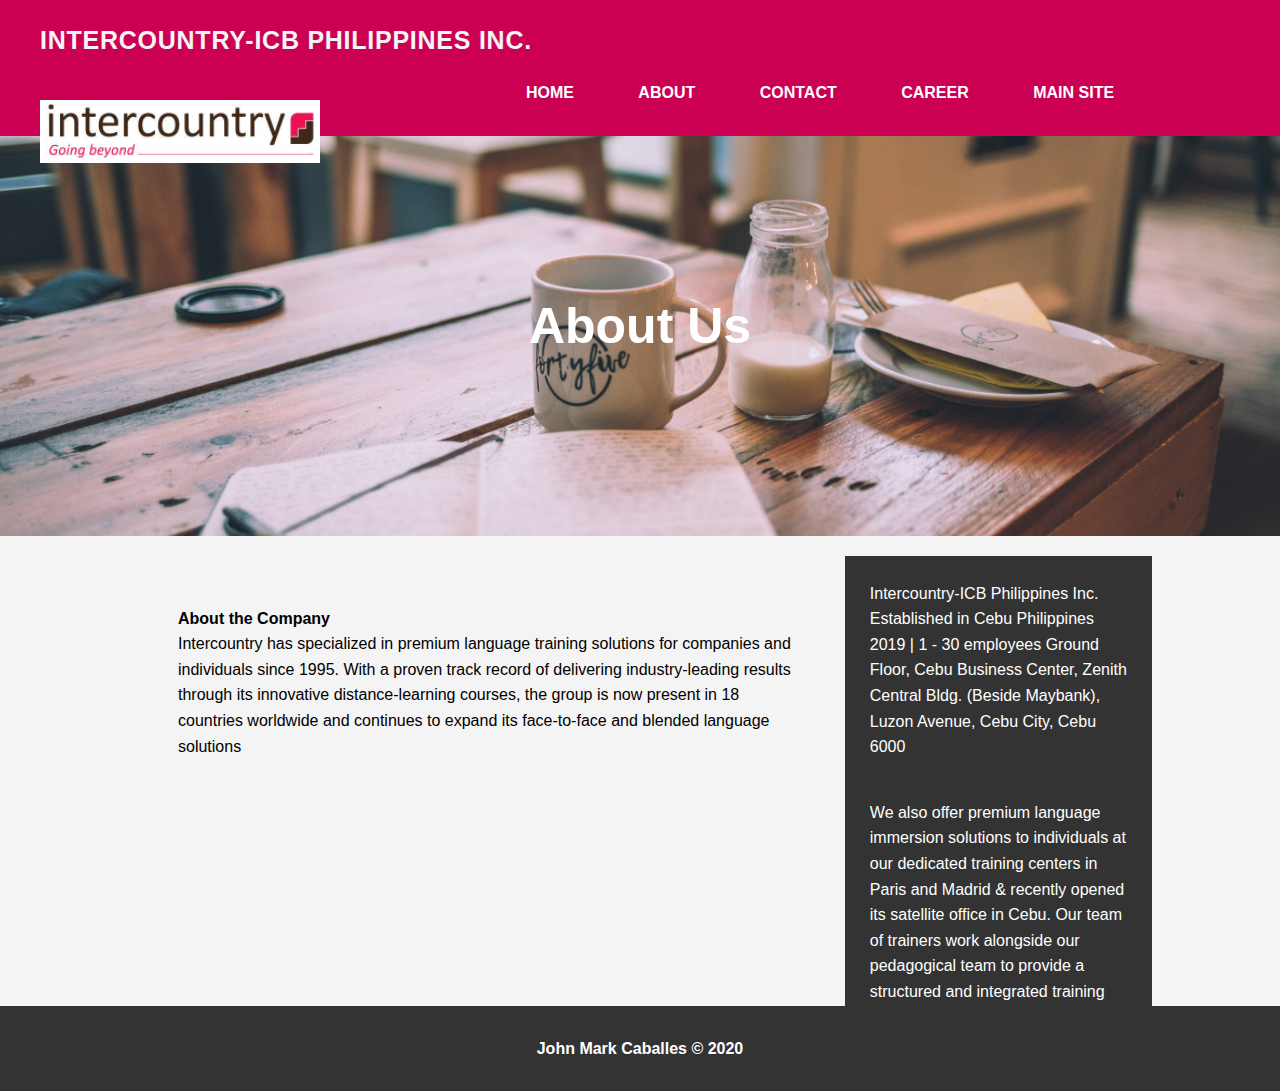
<file: about.html>
<!DOCTYPE html>
<html lang="en">

<head>
    <meta charset="UTF-8">
    <meta name="viewport" content="width=device-width, initial-scale=1.0">
    <title>Intercountry CEBU</title>
    <link rel="stylesheet" href="style.css">
</head>

<body>

    <nav id="navbar">
        <h1>Intercountry-ICB Philippines Inc.</h1>
        <ul>
            <img src="./img/logo.PNG" alt="intercountry logo">
            <li><a href="./index.html">Home</a></li>
            <li><a href="./about.html">About</a></li>
            <li><a href="./contact.html">Contact</a></li>
            <li><a href="./career.html">Career</a></li>
            <li><a href="https://www.intercountry.com/" target="_blank">Main Site</a></li>
        </ul>
    </nav>

    <header id="main-about">
        <h1>About Us</h1>
    </header>

    <div class="container">
        <section id="main">
            <p> <strong>About the Company</strong> <br>
                Intercountry has specialized in premium language training solutions for companies and individuals since
                1995. With a proven track record of delivering industry-leading results through its innovative
                distance-learning courses, the group is now present in 18 countries worldwide and continues to expand
                its face-to-face and blended language solutions </p>
            <p>


        </section>
        <section id="sidebar">
            <p>Intercountry-ICB Philippines Inc. Established in Cebu Philippines 2019 | 1 - 30 employees Ground Floor,
                Cebu Business Center, Zenith Central Bldg. (Beside Maybank), Luzon Avenue, Cebu City, Cebu 6000</p>

            <p>
                We also offer premium language immersion solutions to individuals at our dedicated training centers in
                Paris and Madrid & recently opened its satellite office in Cebu. Our team of trainers work alongside our
                pedagogical team to provide a structured and integrated training program which is optimized for learner
                progression
            </p>

        </section>
    </div>

    <footer id="main-footer">
        John Mark Caballes &copy; 2020
    </footer>

</body>

</html>
</file>
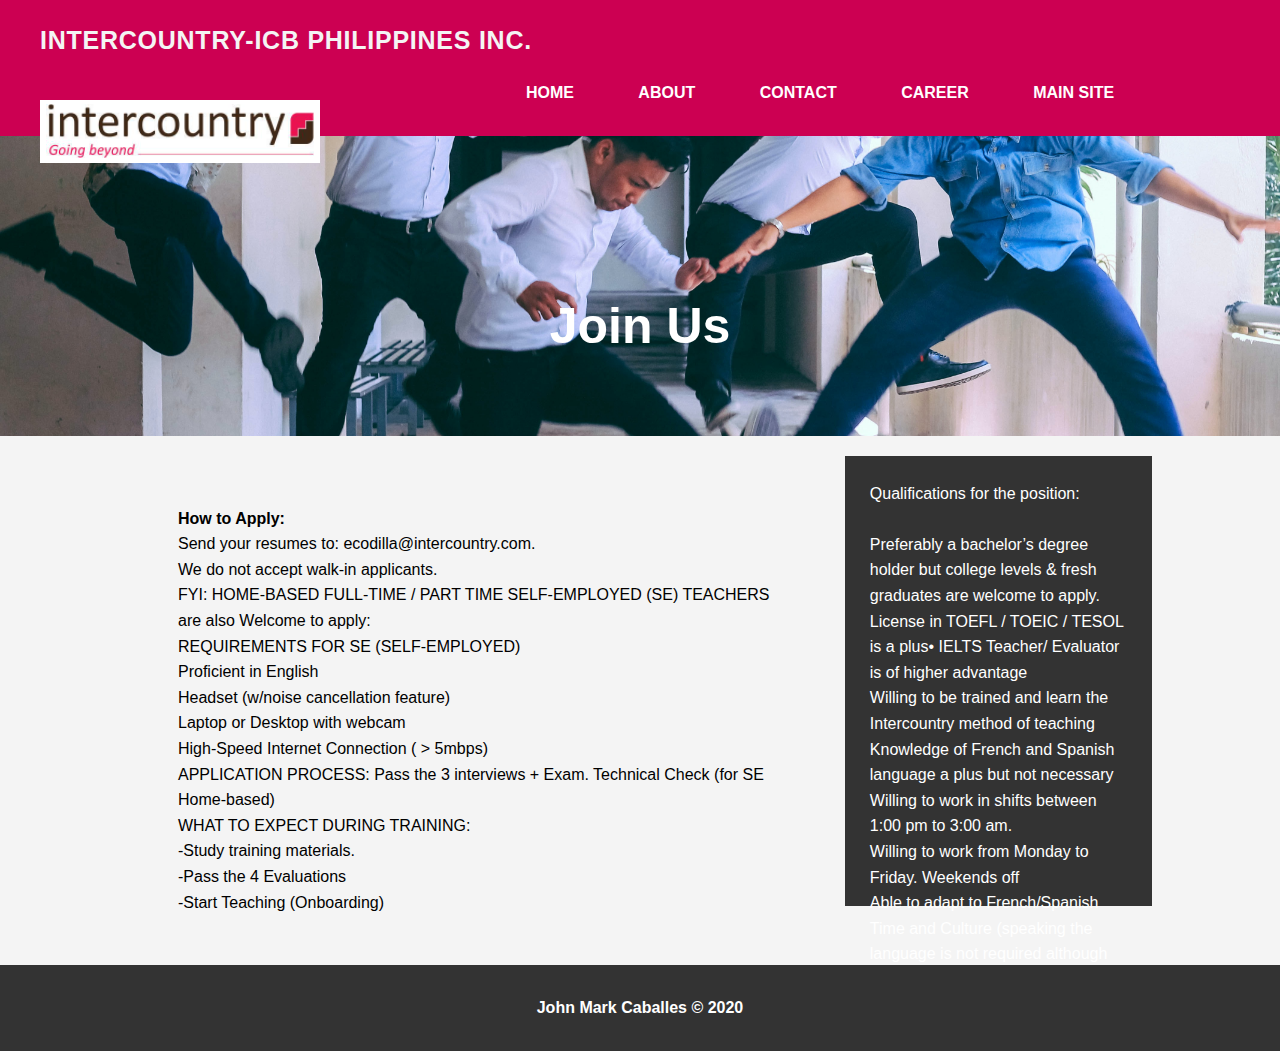
<file: career.html>
<!DOCTYPE html>
<html lang="en">

<head>
    <meta charset="UTF-8">
    <meta name="viewport" content="width=device-width, initial-scale=1.0">
    <title>Intercountry CEBU</title>
    <link rel="stylesheet" href="style.css">
</head>

<body>

    <nav id="navbar">
        <h1>Intercountry-ICB Philippines Inc.</h1>
        <ul>
            <img src="./img/logo.PNG" alt="intercountry logo">
            <li><a href="./index.html">Home</a></li>
            <li><a href="./about.html">About</a></li>
            <li><a href="./contact.html">Contact</a></li>
            <li><a href="./career.html">Career</a></li>
            <li><a href="https://www.intercountry.com/" target="_blank">Main Site</a></li>
        </ul>
    </nav>

    <header id="main-career">
        <h1>Join Us</h1>
    </header>

    <div class="container">
        <section id="main">
            <p> <strong>How to Apply:</strong> <br>

                Send your resumes to: ecodilla@intercountry.com. <br>
                We do not accept walk-in applicants. <br>
                FYI: HOME-BASED FULL-TIME / PART TIME SELF-EMPLOYED (SE) TEACHERS are also Welcome to apply: <br>
                REQUIREMENTS FOR SE (SELF-EMPLOYED) <br>
                Proficient in English <br>
                Headset (w/noise cancellation feature) <br>
                Laptop or Desktop with webcam <br>
                High-Speed Internet Connection ( > 5mbps) <br>
                APPLICATION PROCESS: Pass the 3 interviews + Exam. Technical Check (for SE Home-based) <br>
                WHAT TO EXPECT DURING TRAINING: <br>
                -Study training materials. <br>
                -Pass the 4 Evaluations <br>
                -Start Teaching (Onboarding) <br>
            </p>


        </section>
        <section id="sidebar">
            <p>Qualifications for the position: <br> <br>
                Preferably a bachelor’s degree holder but college levels & fresh graduates are welcome to apply. <br>
                License in TOEFL / TOEIC / TESOL is a plus• IELTS Teacher/ Evaluator is of higher advantage <br>
                Willing to be trained and learn the Intercountry method of teaching <br>
                Knowledge of French and Spanish language a plus but not necessary <br>
                Willing to work in shifts between 1:00 pm to 3:00 am. <br>
                Willing to work from Monday to Friday. Weekends off <br>
                Able to adapt to French/Spanish Time and Culture (speaking the language is not required although an
                advantage) <br>
                Team Player <br></p>

        </section>
    </div>

    <footer id="main-footer">
        John Mark Caballes &copy; 2020
    </footer>

</body>

</html>
</file>
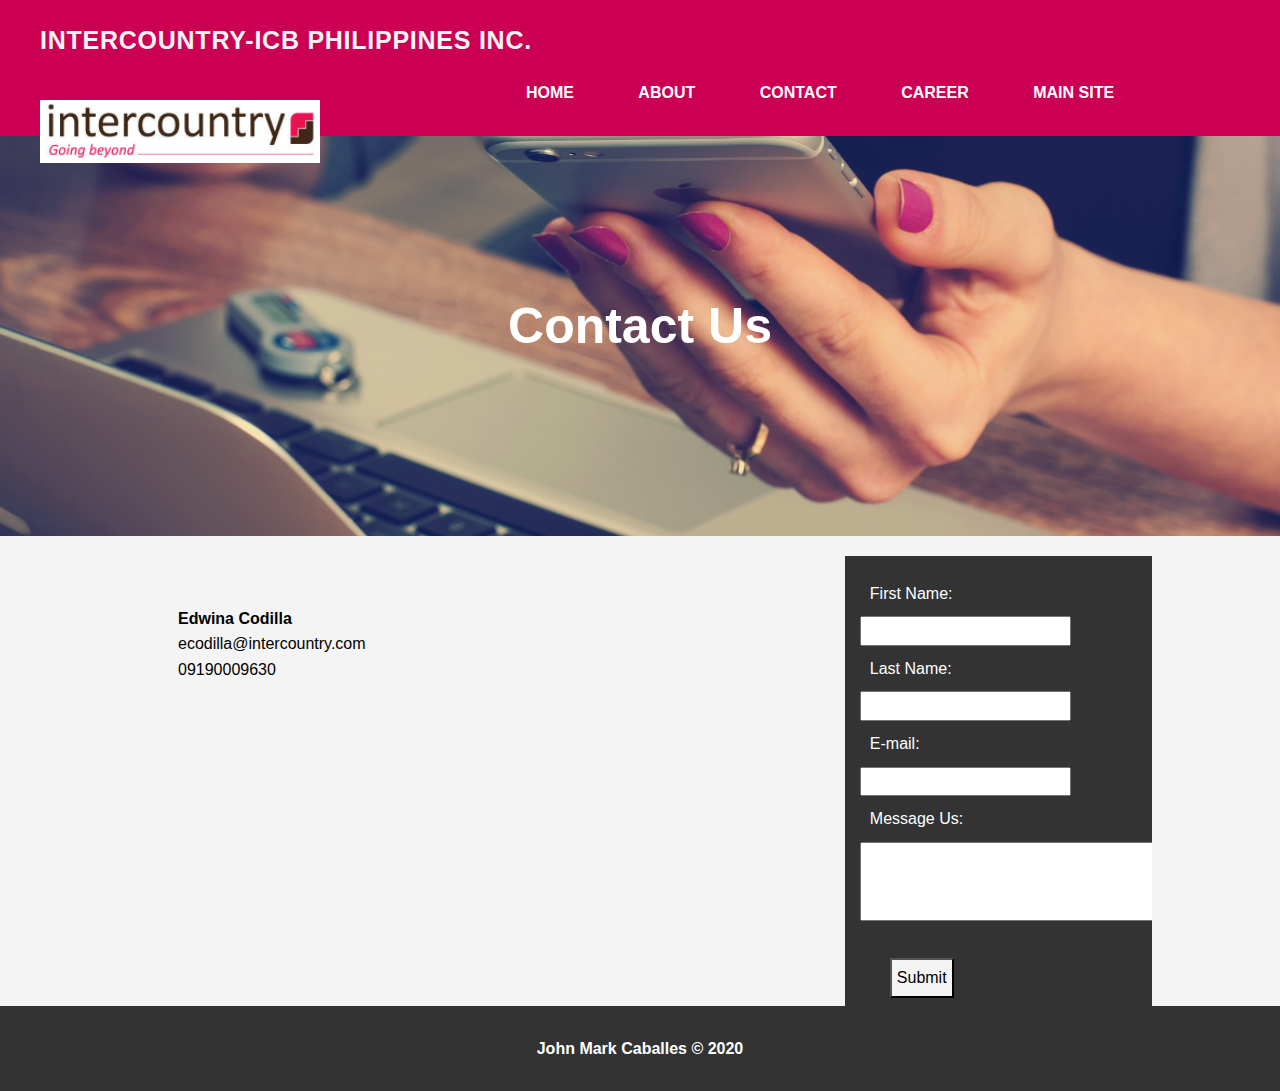
<file: contact.html>
<!DOCTYPE html>
<html lang="en">

<head>
    <meta charset="UTF-8">
    <meta name="viewport" content="width=device-width, initial-scale=1.0">
    <title>Intercountry CEBU</title>
    <link rel="stylesheet" href="style.css">
</head>

<body>

    <nav id="navbar">
        <h1>Intercountry-ICB Philippines Inc.</h1>
        <ul>
            <img src="./img/logo.PNG" alt="intercountry logo">
            <li><a href="./index.html">Home</a></li>
            <li><a href="./about.html">About</a></li>
            <li><a href="./contact.html">Contact</a></li>
            <li><a href="./career.html">Career</a></li>
            <li><a href="https://www.intercountry.com/" target="_blank">Main Site</a></li>
        </ul>
    </nav>

    <header id="main-contact">
        <h1>Contact Us</h1>
    </header>

    <div class="container">
        <section id="main">
            <p> <strong>Edwina Codilla</strong> <br>
                ecodilla@intercountry.com <br>
                09190009630</p>
            <p>


        </section>
        <section id="sidebar">
            <form>
                <label>First Name: </label>
                <input type="text" name="name">
                <label>Last Name: </label>
                <input type="text" name="name">
                <label>E-mail: </label>
                <input type="email" name="email">
                <label>Message Us:</label>
                <textarea name="text" cols="30" rows="3"></textarea>
                <input class="button" type="button" value="Submit">
            </form>

        </section>
    </div>

    <footer id="main-footer">
        John Mark Caballes &copy; 2020
    </footer>

</body>

</html>
</file>
<file: style.css>
* {
    margin: 0;
    padding: 0;
    font-size: 16px;
    line-height: 1.6em;
    box-sizing: border-box;
}

body {
    font-family: Arial, Helvetica, sans-serif;
    background: #f4f4f4;
}

.container {
    width: 80%;
    margin: auto;
    overflow: hidden;
}

.button {
    display: block;
    margin: 30px;
    padding: 5px;
    background: #f4f4f4;
}

.button:hover {
    background: #cc0052;
    color: #fff;
    padding: 5px;
}

/* index.html CSS */

#navbar {
    background-color: #cc0052;
    padding-bottom: 30px;
    text-align: center;
}

#navbar h1 {
    color: #f4f4f4;
    text-transform: uppercase;
    list-style: none;
    padding: 20px 40px;
    text-align: left;
    font-size: 25px;
    letter-spacing: 0.03em;
}

#navbar li {
    display: inline;
    text-transform: uppercase;
}

#navbar li a {
    text-decoration: none;
    color: #fff;
    padding: 30px;
    font-weight: 700;
}

#navbar li a:hover {
    background: #000;
    color: #fff;
    padding: 30px;
}

img {
    float: left;
    padding: 20px 40px;
}

#main-header {
    background-image: url(./img/bgimg.jpg);
    background-position: center;
    background-size: 100%;
    background-repeat: no-repeat;
    width: 100%;
    height: 400px;
}

#main-header h1 {
    font-weight: 700;
    font-size: 50px;
    text-align: center;
    color: #fff;
    padding: 150px;
}

#main-about {
    background-image: url(./img/bgabout.jpg);
    background-position: center;
    background-size: 100%;
    background-repeat: no-repeat;
    width: 100%;
    height: 400px;
}

#main-about h1 {
    font-weight: 700;
    font-size: 50px;
    text-align: center;
    color: #fff;
    padding-top: 150px;
}

#main-contact {
    background-image: url(./img/bgcontact.jpg);
    background-position: center;
    background-size: 100%;
    background-repeat: no-repeat;
    width: 100%;
    height: 400px;
}

#main-contact h1 {
    font-weight: 700;
    font-size: 50px;
    text-align: center;
    color: #fff;
    padding: 150px;
}

#main-career {
    background-image: url(./img/bgcareer.jpg);
    background-position: center;
    background-size: 100%;
    background-repeat: no-repeat;
    width: 100%;
    height: 300px;
}

#main-career h1 {
    font-weight: 700;
    font-size: 50px;
    text-align: center;
    color: #fff;
    padding: 150px;
}

#main {
    float: left;
    width: 70%;
    margin-top: 20px;
    padding: 50px 50px;
}

#sidebar {
    float: right;
    width: 30%;
    margin-top: 20px;
    color: #000;
    padding: 15px;
    background: #333;
    height: 450px;
}

#sidebar p {
    padding-bottom: 20px;
    padding: 10px;
    margin-bottom: 20px;
    color: #fff;
}

#sidebar label {
    display: block;
    padding: 10px;
    color: #fff;
}

#main-footer {
    background: #333;
    padding: 30px;
    text-align: center;
    font-weight: 700;
    color: #fff;
}

/* end of index.html */
</file>
